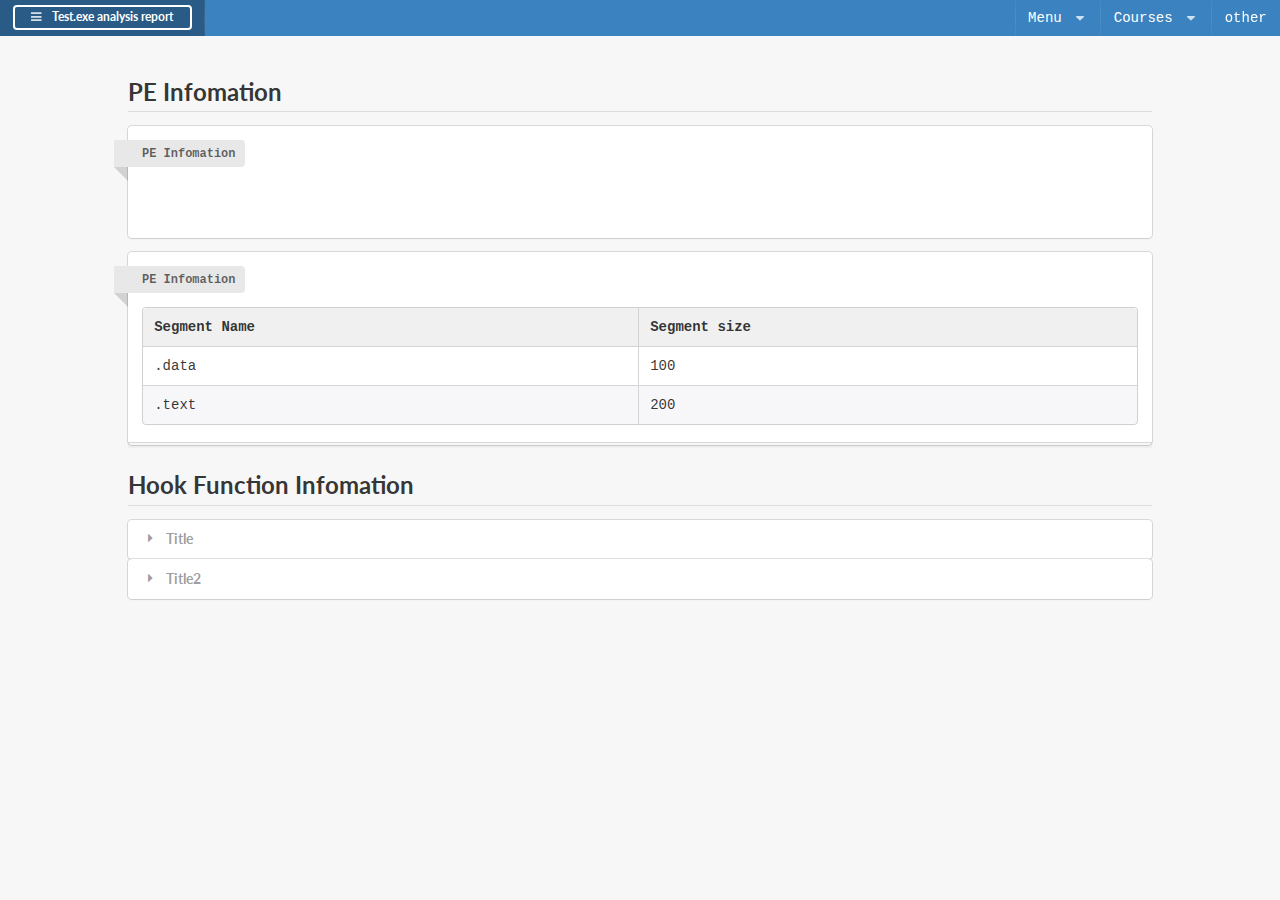
<file: py/report/template.html>
<!DOCTYPE html>
<html>
<head>
	<title>Report Template</title>
	<meta charset="utf-8">
	<meta http-equiv="X-UA-Compatible" content="IE=edge,chrome=1">
	<meta name="viewport" content="width=device-width, initial-scale=1.0, maximum-scale=1.0">
	<link rel="stylesheet" type="text/css" href="semantic/semantic.min.css">
	<link rel="stylesheet" type="text/css" href="css/common.css">

	<script src="semantic/jquery.js"></script>
	<script src="semantic/semantic.min.js"></script>
	<script src="semantic/jquery.address.js"></script>

	<script src="js/common.js"></script>
</head>
<body id="report" class="pushable">
	<!-- sidebar begins -->
	<div class="ui blue inverted vertical sidebar menu left">
    <a class="item">
      PE Infomation
    </a>
    <a class="item">
      Hook Infomation
    </a>  
    <a class="item">
      Statistics
    </a>
 	</div>
 	<!-- sidebar ends -->
 	<!-- pusher begins -->
	<div class="pusher">		
	<!-- Menu begins-->		
		<div class="ui fixed inverted blue menu">
		  <div class="header item">
			<div class="ui launch inverted  button ">
		        <i class="sidebar icon"></i>
		        Test.exe analysis report
		 	</div>
			</div>
		  <div class="right menu">
			<div class="ui mobile dropdown link item" tabindex="0">
			  Menu
			  <i class="dropdown icon"></i>
			  <div class="menu" tabindex="-1">
				<a class="item">item1</a>
				<a class="item">item2</a>
			  </div>
			</div>
			<div class="ui dropdown link item" tabindex="0">
			  Courses
			  <i class="dropdown icon"></i>
			  <div class="menu transition hidden" tabindex="-1" style="">
				<a class="item">Petting</a>
				<a class="item">Feeding</a>
				<a class="item">Mind Reading</a>
			  </div>
			</div>
			<a class="item">other</a>
		   </div>
		</div>
	<!-- Menu ends -->
	<!-- Main begins -->
		<div class="ui page">

			<h2 class="ui dividing header">PE Infomation</h2>

			<div style="min-height: 8rem;" class="ui segment">
			  <a class="ui ribbon label">PE Infomation</a>
			</div>
			<div class="ui stacked segment">
				<a class="ui ribbon label">PE Infomation</a>
				<table class="ui celled striped table">
					<thead>
						<tr>
							<th>
								Segment Name
							</th>
							<th>
								Segment size
							</th>
						</tr>
					</thead>
					<tbody>
						<tr>
							<td>
								.data
							</td>
							<td>
								100
							</td>
						</tr>
						<tr><td>.text</td><td>200</td> </tr>

					</tbody>
				</table>
			</div>
			


			<h2 class="ui dividing header">Hook Function Infomation</h2>

			<div class="ui styled accordion">
			  <div class="title">
			    <i class="dropdown icon"></i>
			    Title
			  </div>
			  <div class="content">
			    	<div class="ui divided list">
			    		<div class="item"> arg1</div>
			    		<div class="item"> arg2</div>
			    	</div>
			  </div>
			</div>
			<div class="ui styled accordion">
			  <div class="title">
			    <i class="dropdown icon"></i>
			    Title2
			  </div>
			  <div class="content">
			    	Content2
			  </div>
			</div>


			<div id="test"></div>
			<script type="text/javascript">
				s = ""
				for (var i = 0;i<500;i++) s+="Javascript\n"
				//$("#test").html(s)
			</script>
		</div>
		<!-- Main ends -->	
	</div> 
	<!-- pusher ends -->
	
</body>
</html>
</file>
<file: py/report/css/common.css>
/*
*{
font-family: Consolas, "微软雅黑", "Liberation Mono", Menlo, Courier, monospace !important;
}
*/
*{
font-family: Consolas, "微软雅黑", "Liberation Mono", Menlo, Courier, monospace ;
}

#report .ui.left.sidebar {
	overflow: visible;
	width: 350px;
}

#report .ui.styled.accordion{
	width: 100%;
}

#report .ui.page {
	margin-left: 10%;
	margin-right: 10%;
	margin-top: 80px;
	padding: auto;
}

.ui.toggle.checkbox label {
	color: white;
}
</file>
